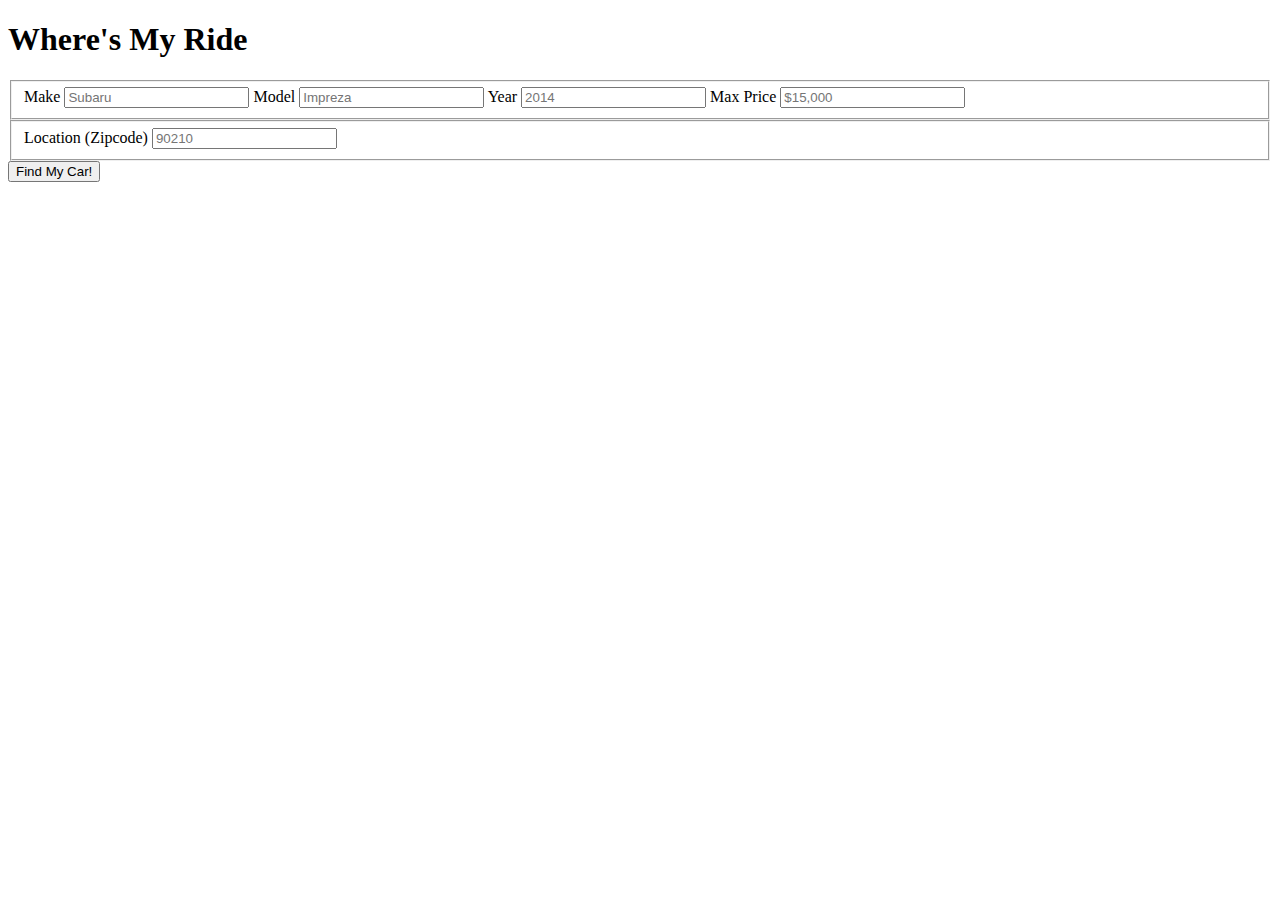
<file: index.html>
<!DOCTYPE html>
<html>
<head>
	<title>Where's My Ride</title>
	<meta charset="utf-8" description="The Best Site to Find Value on a Used Car">
	<script src="https://ajax.googleapis.com/ajax/libs/jquery/3.2.1/jquery.min.js"></script>
	<link rel="stylesheet" type="text/css" href="main.css">
	<link rel="icon" href="favicon.ico">
	<script type="text/javascript" src='main.js'> </script>
	<!--<script async defer
    src="https://maps.googleapis.com/maps/api/js?key=AIzaSyAM1tuNqVLi0iiNW9a56xi83gnUDSNjM3c&callback=initMap">
    </script>
   	<script src="https://developers.google.com/maps/documentation/javascript/examples/markerclusterer/markerclusterer.js">
    </script>-->
</head>
<body>


<!-- Starting page with fields to enter car search parameters -->

	<div name='firstPage'>

		<h1>Where's My Ride</h1>
		<form name='userSearch' class='js-startSearch'>
			<fieldset>
				<label for="make">Make</label>
				<input type="text" name='carSearch' id="make" class='js-make' placeholder='Subaru' required>
				<label for='model'>Model</label>
				<input type="text" name='carSearch' id="model" class='js-model' placeholder='Impreza'>
				<label for='year'>Year</label>
				<input type="text" name='carSearch' id="year" class='js-year' placeholder='2014'>
				<label for='maxprice'>Max Price</label>
				<input type="text" name='carSearch' id="maxprice" class='js-maxprice' placeholder="$15,000">
			</fieldset>
			<fieldset>
				<label for='zipcode'>Location (Zipcode)</label>
				<input type="text" name="zipcode" class='js-zipcode' placeholder="90210">
			</fieldset>
			<button type='submit'>Find My Car!</button>
		</form>

	</div>

<!-- Second page with map showing returned car information -->

	<div name='secondPage' id='map' class='hidden'>
			
	</div>

<!-- Final page with value information for up to five chosen cars -->

	<div name='thirdPage' class='hidden'>
		<div>
			Car 1
		</div>
		
		<div>
			Car 2
		</div>

		<div>
			Car 3
		</div>

		<div>
			Car 4
		</div>

		<div>
			Car 5
		</div>
	</div>

</body>
</html>
</file>
<file: main.css>
#map {
 	height: 400px;
 	width: 100%;
 	background-color: grey;
 }


 .hidden {
 	display: none;
 }
</file>
